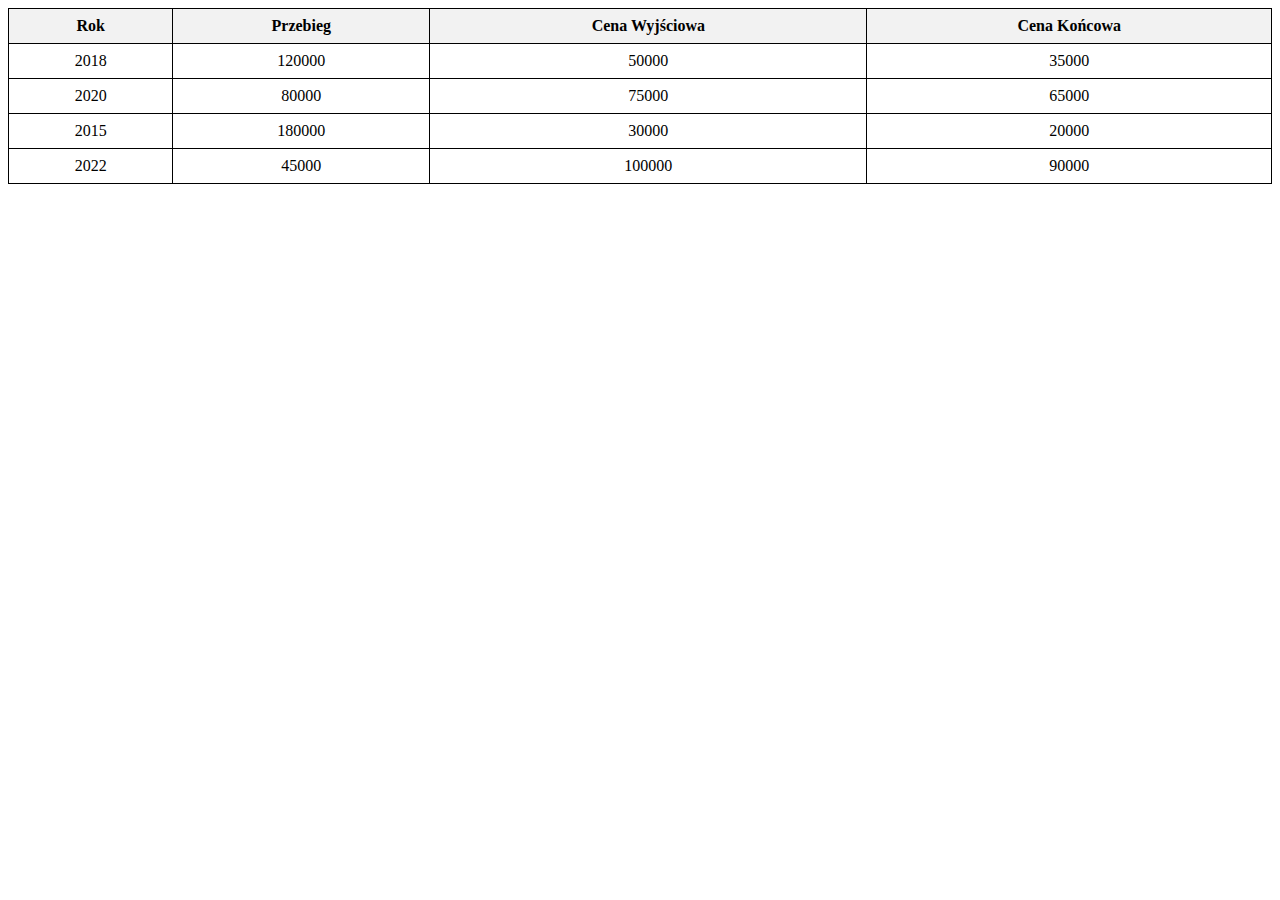
<file: DOM/zad3/index.html>
<!DOCTYPE html>
<html lang="pl">
<head>
    <meta charset="UTF-8">
    <title>Tablica samochodów</title>
    <style>
        table { 
            border-collapse: collapse; 
            width: 100%; 
        }
        th, td { 
            border: 1px solid black; 
            padding: 8px; 
            text-align: center; 
        }
        th { 
            background-color: #f2f2f2; 
        }
    </style>
</head>
<body>
    <div id="tableContainer"></div>

    <script type="text/javascript" src="main.js"></script>
</body>
</html>
</file>
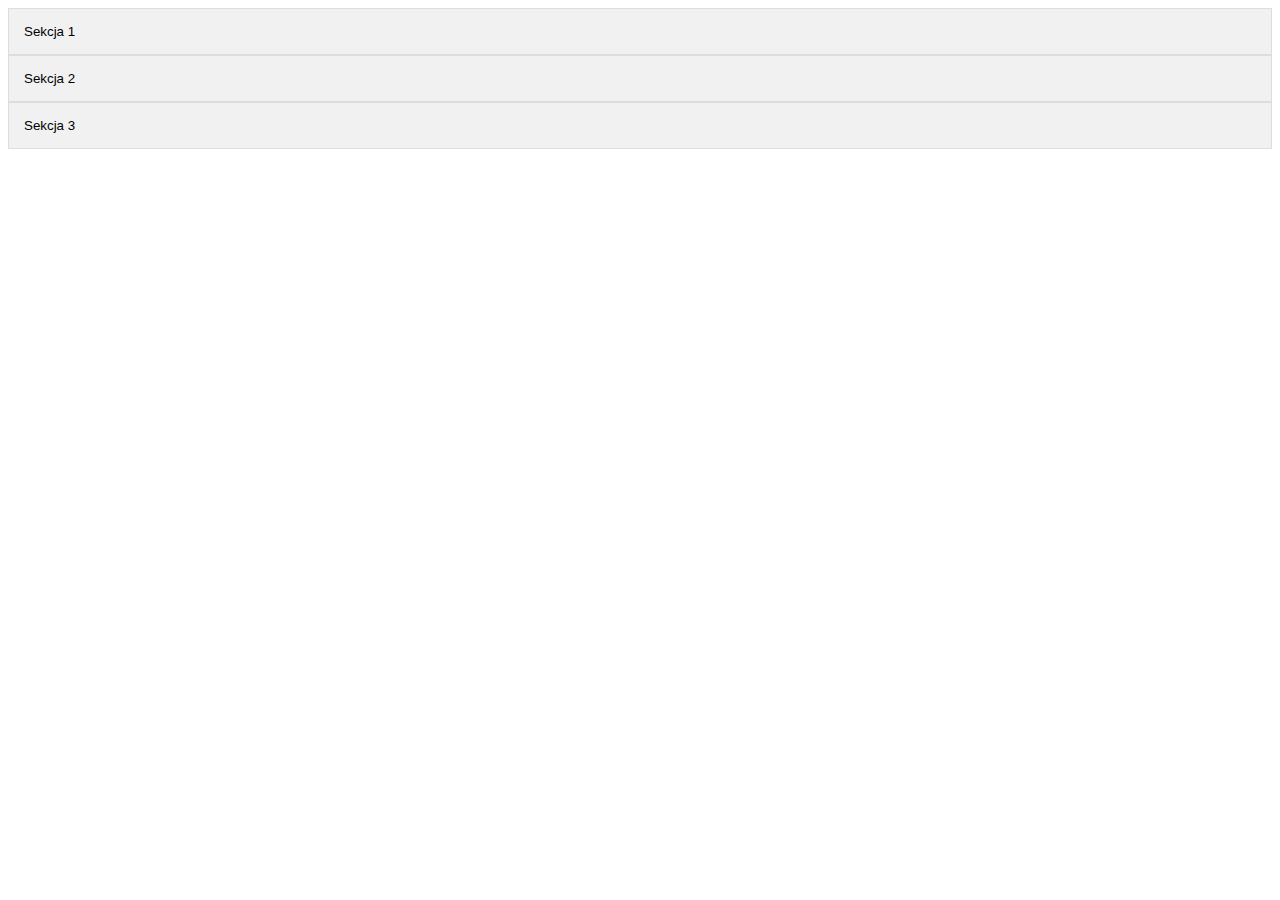
<file: DOM/zad4/index.html>
<!DOCTYPE html>
<html lang="pl">
<head>
    <meta charset="UTF-8">
    <title>Akordeon</title>
    <link rel="stylesheet" href="main.css">
</head>
<body>
    <div id="accordion">
        <div class="accordion-item">
            <button class="accordion-header">Sekcja 1</button>
            <div class="accordion-content">
                Treść sekcji 1 - Lorem ipsum dolor sit amet, consectetur adipiscing elit.
            </div>
        </div>
        <div class="accordion-item">
            <button class="accordion-header">Sekcja 2</button>
            <div class="accordion-content">
                Treść sekcji 2 - Praesent euismod, ipsum eget ultricies ultricies.
            </div>
        </div>
        <div class="accordion-item">
            <button class="accordion-header">Sekcja 3</button>
            <div class="accordion-content">
                Treść sekcji 3 - Nullam auctor, nunc eget ultricies ultricies.
            </div>
        </div>
    </div>

    <script src="main.js"></script>
</body>
</html>
</file>
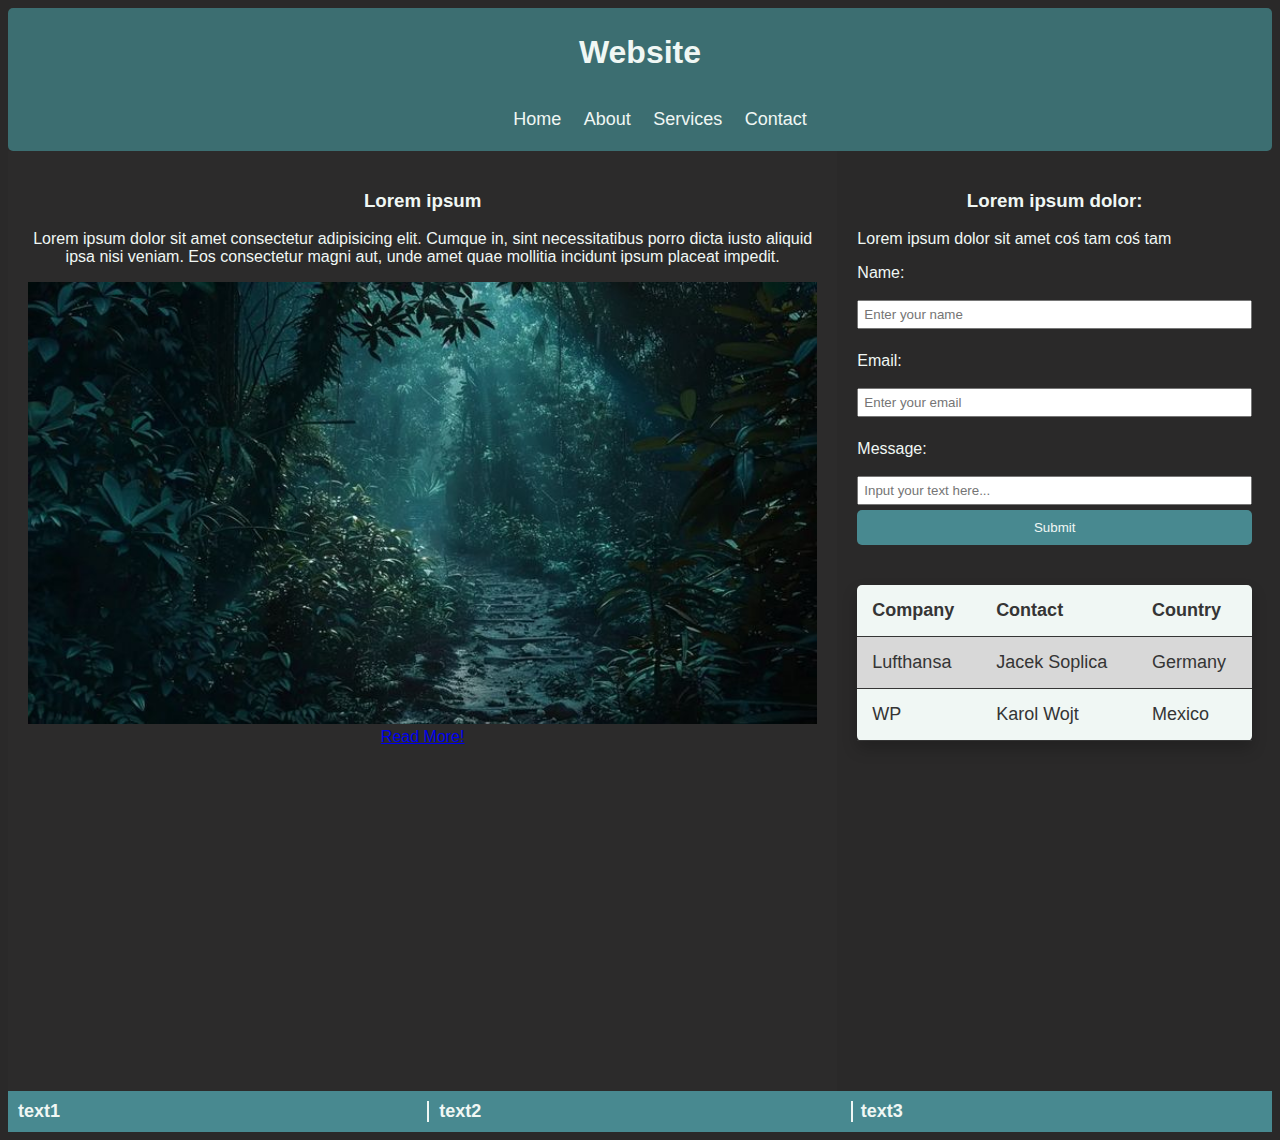
<file: zajecia2/Zadanie2/index.html>
<!DOCTYPE html>
 <!--[if lt IE 7]>      <html class="no-js lt-ie9 lt-ie8 lt-ie7"> <![endif]-->
 <!--[if IE 7]>         <html class="no-js lt-ie9 lt-ie8"> <![endif]-->
 <!--[if IE 8]>         <html class="no-js lt-ie9"> <![endif]-->
 <!--[if gt IE 8]>      <html class="no-js"> <!--<![endif]-->
 <html>
    <head>
        <meta charset="utf-8">
        <meta http-equiv="X-UA-Compatible" content="IE=edge">
        <title></title>
        <meta name="description" content="">
        <meta name="viewport" content="width=device-width, initial-scale=1">
        <link rel="stylesheet" href="style.css">
    </head>
    <body>

       <header class="main_menu" id="main_menu">
        <h1 class="title">Website</h1>
         <!-- Menu items go here -->
           <nav>
             <ul>
               <div class="dropdown" id="dropdown"><a href="#" target="_blank"><li class="one">Home</li></a>
                    <div class="dropdown-content" id="dropdown-content" role="button">
                        <a href="#" target="_blank">Dropdown 1</a>
                        <a href="#" target="_blank">Dropdown 2</a>
                        <a href="#" target="_blank">Dropdown 3</a>
                    </div>
               </div>
               <div class="dropdown"><a href="#" target="_blank"><li class="one">About</li></a>
                 <div class="dropdown-content" role="button">
                        <a href="#" target="_blank">Dropdown 1</a>
                        <a href="#" target="_blank">Dropdown 2</a>
                        <a href="#" target="_blank">Dropdown 3</a>
                    </div>
                </div>
                <div class="dropdown"><a href="#" target="_blank"><li class="one">Services</li></a>
                    <div class="dropdown-content" role="button">
                           <a href="#" target="_blank">Dropdown 1</a>
                           <a href="#" target="_blank">Dropdown 2</a>
                           <a href="#" target="_blank">Dropdown 3</a>
                       </div>
                   </div>
                   <div class="dropdown"><a href="#" target="_blank"><li class="one">Contact</li></a>
                    <div class="dropdown-content" role="button">
                           <a href="#" target="_blank">Dropdown 1</a>
                           <a href="#" target="_blank">Dropdown 2</a>
                           <a href="#" target="_blank">Dropdown 3</a>
                       </div>
                   </div>
             </ul>
           </nav>
       </header>

       <article class="main">
        <section class="first">
            <h3>Lorem ipsum</h3>
            <p class="text">Lorem ipsum dolor sit amet consectetur adipisicing elit. Cumque in, sint necessitatibus porro dicta iusto aliquid ipsa nisi veniam. Eos consectetur magni aut, unde amet quae mollitia incidunt ipsum placeat impedit. </p>
                <img src="jungle-wallpaper-10 | AI made image.jpg" alt="Image">
            <a href="#" target="_blank">Read More!</a>
        </section>

        <section class="second">
            <h3>Lorem ipsum dolor:</h3>
            <p>Lorem ipsum dolor sit amet coś tam coś tam</p>
            <div class="inputs">
                <label for="name">Name:</label><br />
                <input type="text" placeholder="Enter your name"><br />
                <label for="email">Email:</label> <br>
                <input type="email" placeholder="Enter your email"><br />
                <label for="message">Message:</label><br />
                <input type="text" placeholder="Input your text here...">
                <button type="submit">Submit</button>
            </div>

            <table class="table">
                <tr>
                  <th>Company</th>
                  <th>Contact</th>
                  <th>Country</th>
                </tr>
                <tr>
                  <td>Lufthansa</td>
                  <td>Jacek Soplica</td>
                  <td>Germany</td>
                </tr>
                <tr>
                  <td>WP</td>
                  <td>Karol Wojt</td>
                  <td>Mexico</td>
                </tr>
              </table>

        </section>
       </article>

       <footer class="ending">
        <table class="copyright">
            <tr>
              <th>text1</th>
              <th>text2</th>
              <th>text3</th>
            </tr>
          </table>
       </footer>
        
        <script src="main.js" async defer></script>

    </body>
 </html>
</file>
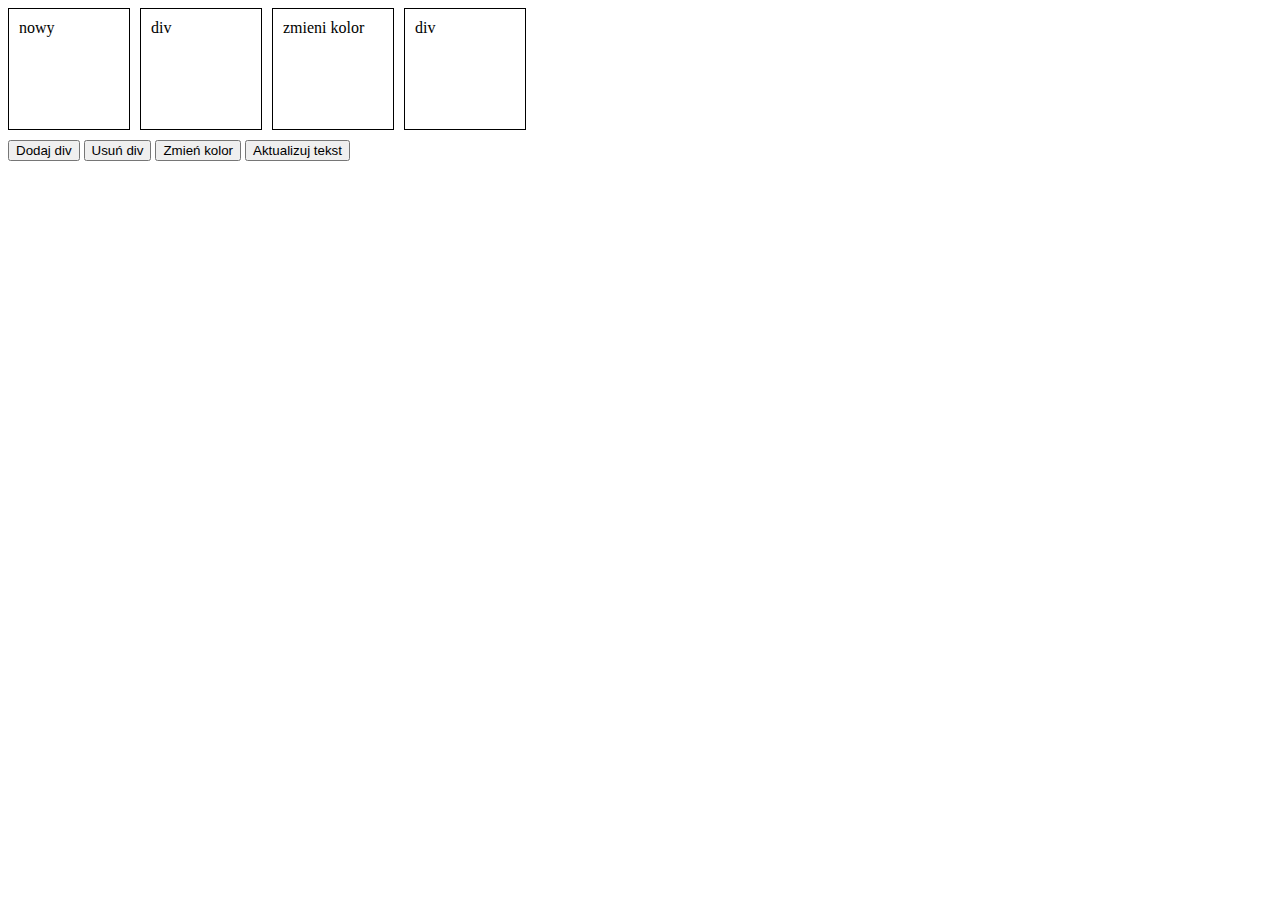
<file: DOM/zad1/simpleDOM.html>
<!DOCTYPE html>
<html lang="pl">
<head>
    <meta charset="UTF-8">
    <title>DOM</title>
    <style>
        .container {
            display: flex;
            gap: 10px;
            margin-bottom: 10px;
        }
        .dynamic-div {
            width: 100px;
            height: 100px;
            border: 1px solid black;
            padding: 10px;
        }
    </style>
</head>
<body>
    <div class="container" id="divContainer">
        <div class="dynamic-div">nowy</div>
        <div class="dynamic-div">div</div>
        <div class="dynamic-div">zmieni kolor</div>
        <div class="dynamic-div">div</div>
    </div>

    <div>
        <button onclick="addDiv()">Dodaj div</button>
        <button onclick="removeDiv()">Usuń div</button>
        <button onclick="changeThirdDivColor()">Zmień kolor</button>
        <button onclick="updateAllDivText()">Aktualizuj tekst</button>
    </div>

    <script>
        function addDiv() {
            const container = document.getElementById('divContainer');
            const newDiv = document.createElement('div');
            newDiv.classList.add('dynamic-div');
            newDiv.textContent = `Div ${container.children.length + 1}`;
            container.appendChild(newDiv);
        }

        function removeDiv() {
            const container = document.getElementById('divContainer');
            if (container.children.length > 0) {
                container.removeChild(container.firstElementChild);
            }
        }

        function changeThirdDivColor() {
            const container = document.getElementById('divContainer');
            if (container.children.length >= 3) {
                container.children[2].style.backgroundColor = 'red';
            }
        }

        function updateAllDivText() {
            const container = document.getElementById('divContainer');
            Array.from(container.children).forEach(div => {
                div.textContent = 'cos';
            });
        }
    </script>
</body>
</html>
</file>
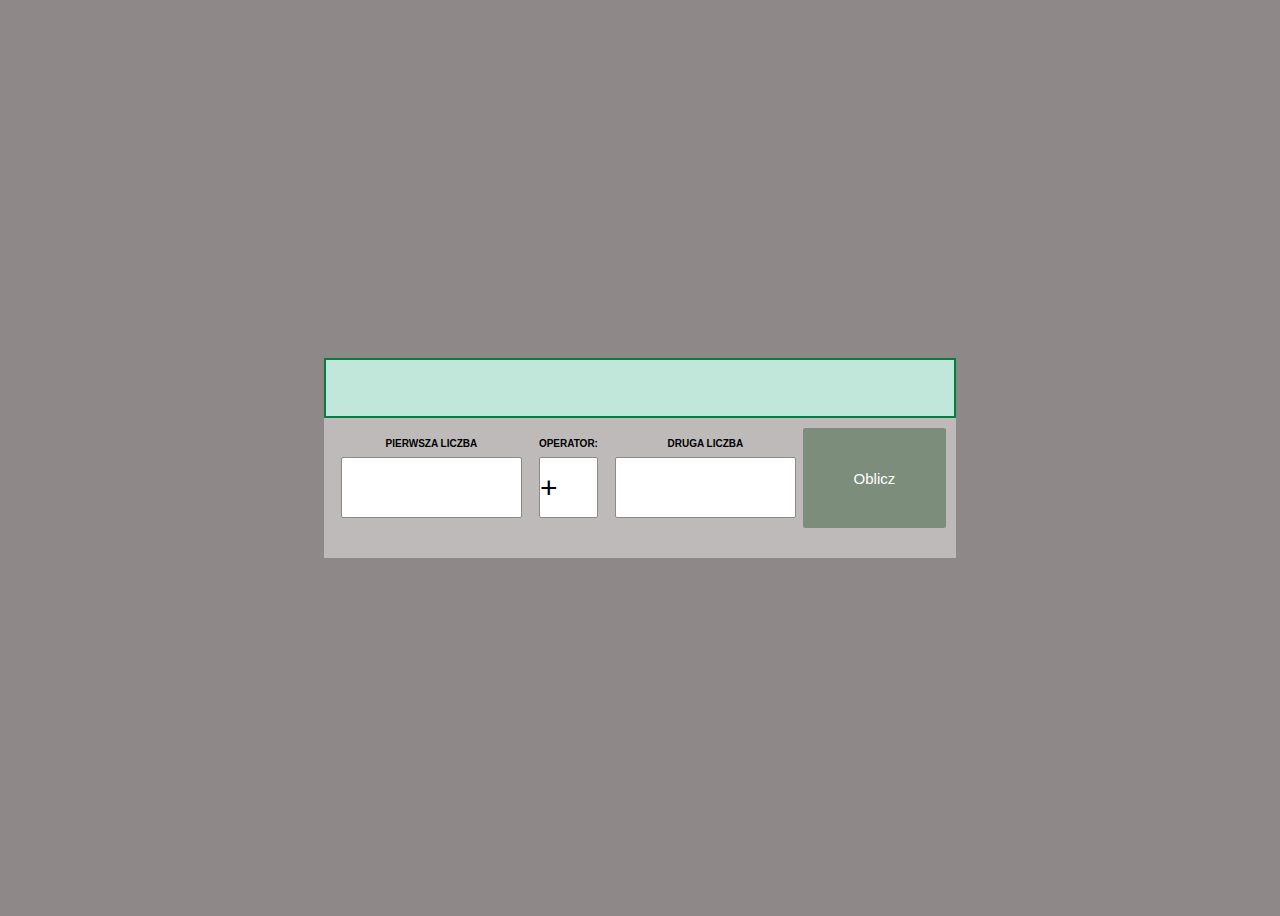
<file: DOM/zad2/calc.html>
<!DOCTYPE html>
<html>
    <head>
        <meta charset="utf-8">
        <meta http-equiv="X-UA-Compatible" content="IE=edge">
        <title>Calc</title>
        <meta name="description" content="">
        <meta name="viewport" content="width=device-width, initial-scale=1">
        <link rel="stylesheet" href="calc.css">
    </head>
    <body>

        <div class="container">
            <div class="display"><span class="number" id="result"></span></div>
            <div class="calculations">
                <div class="first">
                    <label for="number">Pierwsza liczba</label>
                    <input type="number" name="number1" id="number1" class="liczba">
                </div>
                <div class="operator">
                    <label for="Operator">Operator:</label>
                    <select name="operator" id="operator" class="dzialanie">
                        <option value="+">+</option>
                        <option value="-">-</option>
                        <option value="*">*</option>
                        <option value="/">/</option>
                        <option value="^">^</option>
                    </select>
                </div>
                <div class="second">
                    <label for="number2">Druga liczba</label>
                    <input type="number" name="number2" id="number2" class="liczba">
                </div>

                <button id="show_result" class="oblicz" onclick="calculate()">Oblicz</button>
            </div>
        </div>
        
        
        <script src="calc.js" async defer></script>
    </body>
</html>
</file>
<file: DOM/zad4/main.css>
.accordion-header {
    background-color: #f1f1f1;
    cursor: pointer;
    padding: 15px;
    width: 100%;
    text-align: left;
    border: 1px solid #ddd;
    outline: none;
    transition: 0.4s;
}

.accordion-header:hover {
    background-color: #ddd;
}

.accordion-content {
    display: none;
    padding: 15px;
    background-color: white;
    border: 1px solid #ddd;
    border-top: none;
}

.accordion-content.active {
    display: block;
}
</file>
<file: zajecia2/Zadanie2/style.css>
body {
    display: block;
    background-color: #2a2929;
    color: #F0F7F4;
    font-family: 'Segoe UI', Tahoma, Geneva, Verdana, sans-serif;
    overflow-x: hidden;
}

.main_menu {
    background-color: #3C6E71;
    padding: 5px;
    border-radius: 5px;
    margin: auto;
}

h1 {
    text-align: center;
    color: #F0F7F4;
}

.main_menu nav {
    margin: 0;
    padding: 0;
    list-style-type: none;
    display: flex;
    justify-content: center;
}

.main_menu .one  {
    margin: 0;
    padding: .5em;
    list-style-type: none;
    display: inline;
    align-items: center;
    justify-content: center;
    flex-direction: row;
    cursor: pointer;
    position: relative;
    transition: all;
}

.main_menu nav li:hover {
    background-color: rgb(72, 137, 144);
    transition: ease 0.3s;
    border-radius: 3px;
    text-shadow: 1px 1px 2px rgba(0, 0, 0, 0.5);
}

.main_menu nav a {
    color: #F0F7F4;
    text-decoration: none;
    font-size: 18px;
}

.dropdown {
  position: relative;
  display: inline-block;
}

.dropdown-content{
  display: none;
  position: absolute;
  background-color: #488990;
  min-width: 160px;
  box-shadow: 0px 8px 16px 0px rgba(0,0,0,0.2);
  padding: 12px 16px;
  z-index: 1;
}

.dropdown:hover .dropdown-content{
  display: block;
  clear: both;
}

.dropdown-content a:hover {
    background-color: #488990;
    opacity: 0.6;
    width: 20px;
}


.main {
    display: flex;
    justify-content: center;
}

.first {
    flex: 1;
    padding: 20px;
    text-align: center;
    background-color: rgba(53, 53, 53, 0.164); 
}

.first img{
    width: 100%;
    max-width: 1000px;
}

.second {
    flex: 0.5;
    padding: 20px;
    text-align: left;
    height: 100vh;
    position: relative;
}

.second h3 {
    text-align: center;
}

.second button {
    padding: 10px 10px;
    background-color: #488990;
    color: #F0F7F4;
    border: none;
    border-radius: 5px;
    cursor: pointer;
}

.second button:hover {
    background-color: #353535;
}

.second .inputs{
    margin: 0;
    display: flex;
    flex-direction: column;
}

.second .inputs input {
    padding: 5px;
    margin-bottom: 5px;
}

@media screen and (max-width: 1000px) {
    .main {
        flex-direction: column;
    }
}


.table {
    width: 100%;
    border-collapse: collapse;
    margin-top: 40px;
    text-align: left;
    font-size: 18px;
    color: #353535;
    background-color: #F0F7F4;
    border-radius: 5px;
    padding: 20px;
    box-shadow: 0px 8px 16px 0px rgba(0,0,0,0.2);
}

.table th, .table td {
    padding: 15px;
    text-align: left;
}

.table tr:nth-child(even) {
    background-color: #D8D8D8;
}
.table tr {
    border-bottom: #353535 1px solid;
}

.ending {
    width: 100%;
    background-color: #488990;
    font-size: 13px;
    display: flex;
    margin: auto;
}

.copyright {
    color: #F0F7F4;
    width: 100%;
    border-collapse: collapse;
    text-align: left;
    justify-content: center;
    font-size: 18px;
}

.copyright th {
    padding: 10px;
    text-align: left;
}

.copyright th:first-child {
    position: relative;
}

.copyright th:last-child {
    position: relative;
}

.copyright th:first-child::before {
    content: "";
    position: absolute;
    top: 25%;
    right: 0;
    height: 50%;
    width: 2px;
    background-color: #F0F7F4;
}

.copyright th:last-child::before {
    content: "";
    position: absolute;
    top: 25%;
    left: 0;
    height: 50%;
    width: 2px;
    background-color: #F0F7F4;
}
</file>
<file: DOM/zad2/calc.css>
body {
    display: flex;
    align-items: center;
    justify-content: center;
    background-color: #8e8888;
    font-family: Arial, sans-serif;
    min-height: 100vh;
    overflow: hidden;
}

.container {
    width: 50%;
    height: 200px;
    background-color: #bebaba;
    box-sizing: border-box;
}

.display {
    background-color: rgba(193, 245, 227, 0.767);
    width: 100%;
    height: 2em;
    text-align: right;
    line-height: 2em;
    border: rgb(5, 124, 65) solid 2px;
    color:rgb(5, 124, 65);
    box-sizing: border-box;
    font-size: 30px;
}

.calculations {
    width: 100%;
    overflow-y: auto;
    display: flex;
    flex-direction: row;
    padding: 10px;
    box-sizing: border-box;
    justify-content: space-between;
}

.first, .second, .operator {
    display: flex;
    flex-direction: column;
    align-items: center;
    padding: 10px;
    box-sizing: border-box;
    height: 100px;
}

label {
    font-weight: bold;
    margin-bottom: 8px;
    text-transform: uppercase;
    font-size: 10px;
}

.liczba {
    width: 100%;
    height: 100%;
    background-color: #ffffff;
    font-size: 30px;
    border: none;
    text-align: center;
    border-radius: 2px;
    border: solid 1px #8e8888;
    appearance: none;
}

.dzialanie {
    width: 100%;
    height: 100%;
    background-color: #ffffff;
    border: none;
    border-radius: 2px;
    border: solid 1px #8e8888;
    appearance: none;
    font-size: 30px;
}

.oblicz {
    width: 50%;
    background-color: #7c8d7c;
    color: #ffffff;
    font-size: 15px;
    border: none;
    border-radius: 2px;
    cursor: pointer;
}

.oblicz:hover {
    background-color: #687168;
}
</file>
